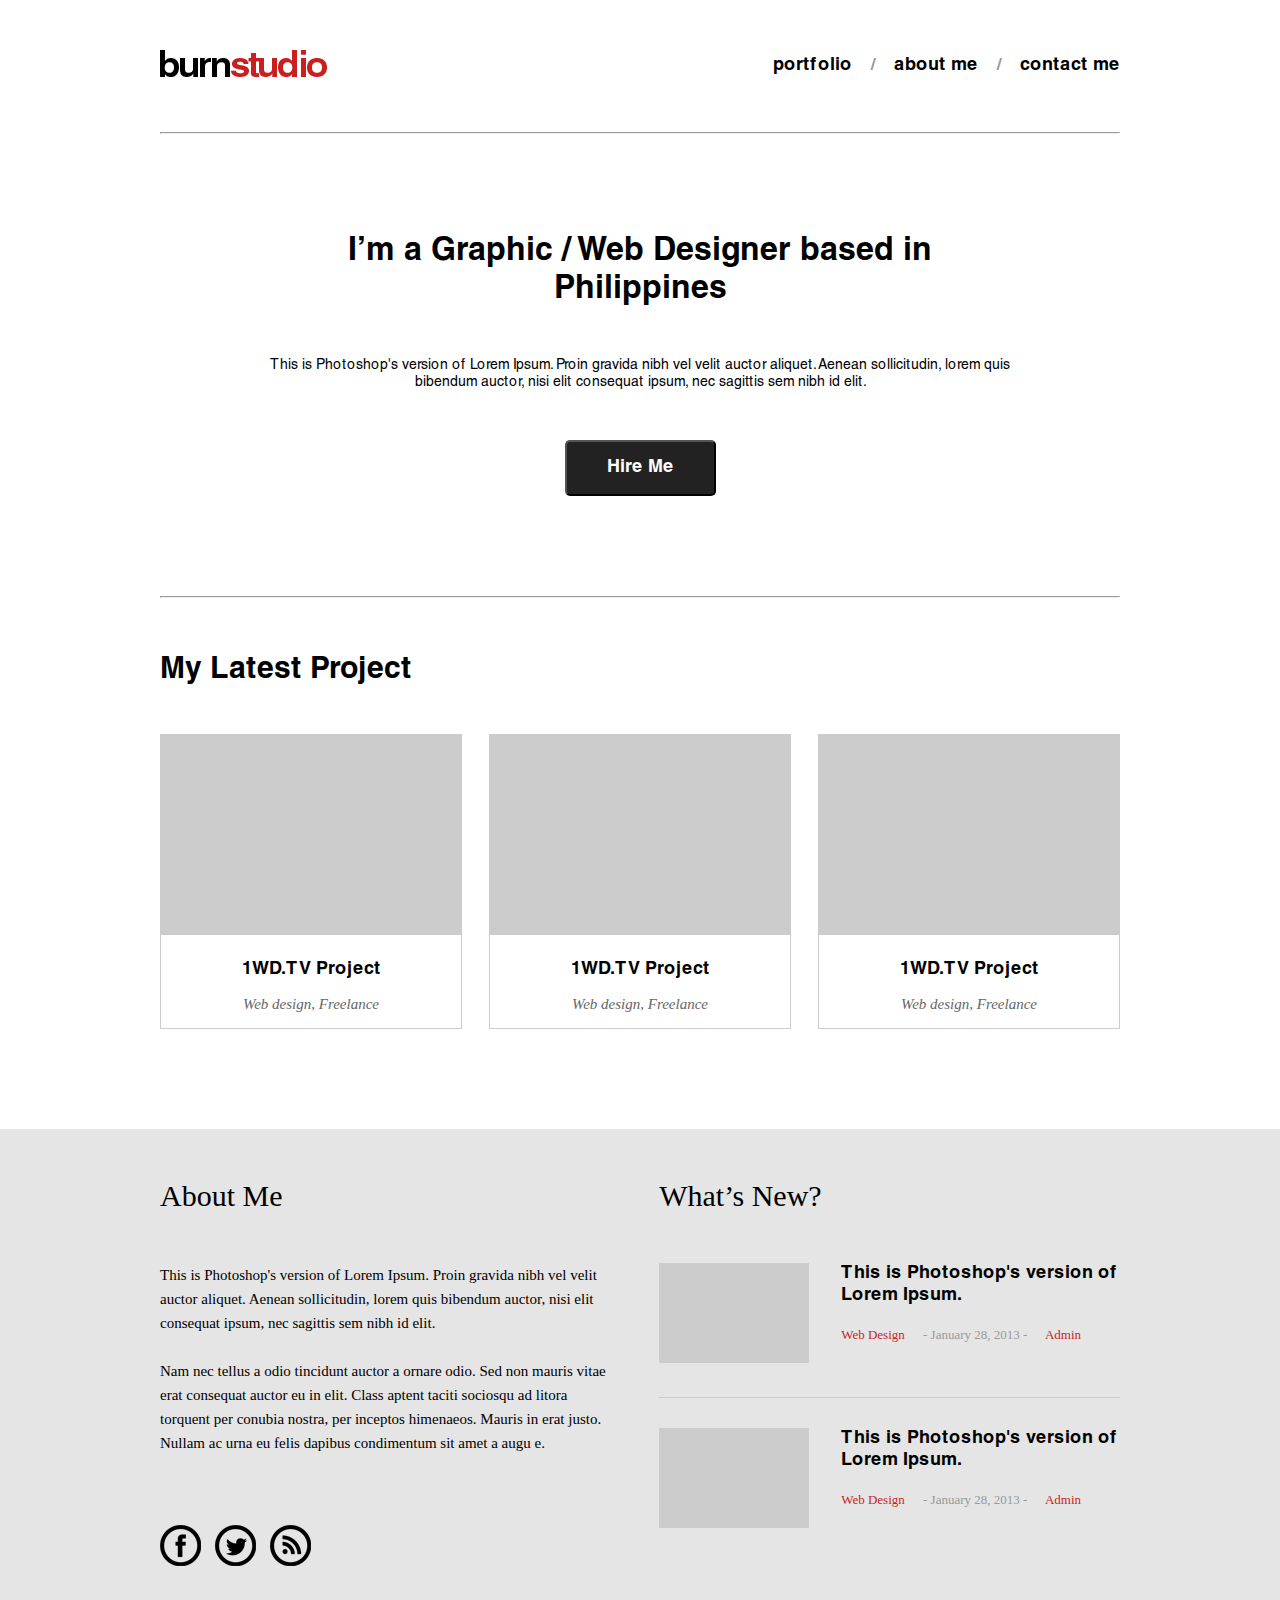
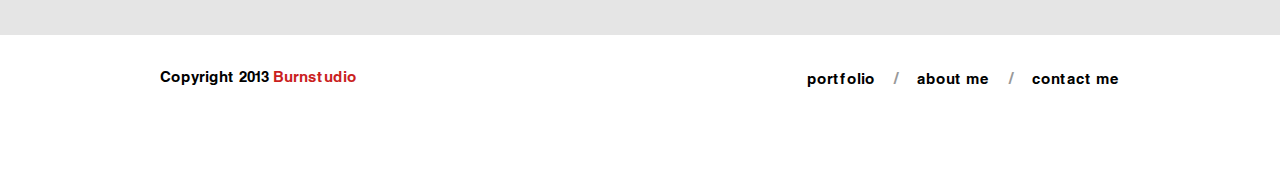
<file: index.html>
<!DOCTYPE html>
<html lang="en">
<head>
    <meta charset="UTF-8">
    <meta http-equiv="X-UA-Compatible" content="IE=edge">
    <meta name="viewport" content="width=device-width, initial-scale=1.0">
    <title>Burnstudio</title>
    <link rel="stylesheet" href="css/app.css">
    <link rel="stylesheet" href="css/responsive.css">
</head>
<body>
  <div class="container">
      <header>
          <img class="logo" src="images/logo.PNG" alt="logo">
          <nav>
              <ul>
                  <li><a href="#">portfolio</a></li>
                  <span>/</span>
                  <li><a href="#">about me</a></li>
                  <span>/</span>
                  <li><a href="#">contact me</a></li>
              </ul>
          </nav>
      </header>
      <hr>
      <div class="section-1">
        <h1>I’m a Graphic / Web Designer based in Philippines</h1>
        <p>This is Photoshop's version  of Lorem Ipsum. Proin gravida nibh vel velit auctor aliquet. Aenean sollicitudin, lorem quis bibendum auctor, nisi elit consequat ipsum, nec sagittis sem nibh id elit. </p>
        <button>Hire Me</button>
      </div>
      <hr>
      <div class="section-2">
          <h2>My Latest Project</h2>
          <div class="box">
              <img src="images/image.jpg" alt="image">
              <h3>1WD.TV Project</h3>
              <p>Web design, Freelance</p>
          </div>
          <div class="box">
            <img src="images/image.jpg" alt="image">
            <h3>1WD.TV Project</h3>
            <p>Web design, Freelance</p>
        </div>
        <div class="box">
            <img src="images/image.jpg" alt="image">
            <h3>1WD.TV Project</h3>
            <p>Web design, Freelance</p>
        </div>
      </div>
  </div>
  <div class="wrapper">
      <div class="container">
        <div class="bottom-content">
          <div class="content-left">
                <h4>About Me</h4>
                <p>This is Photoshop's version  of Lorem Ipsum. Proin gravida nibh vel velit auctor aliquet. Aenean sollicitudin, lorem quis bibendum auctor, nisi elit consequat ipsum, nec sagittis sem nibh id elit. 
                        <br><br>
                    Nam nec tellus a odio tincidunt auctor a ornare odio. Sed non  mauris vitae erat consequat auctor eu in elit. Class aptent taciti sociosqu ad litora torquent per conubia nostra, per inceptos himenaeos. Mauris in erat justo. Nullam ac urna eu felis dapibus condimentum sit amet a augu
                    e. </p>
                <img src="images/fb.PNG" alt="fb-icon">
                <img src="images/twi.PNG" alt="twi-icon">
                <img src="images/wlan.PNG" alt="wlan-icon">
            </div>
            <div class="content-right">
                <h4>What’s New?</h4>
                <div class="content-inside">
                    <img src="images/imagep.png" alt="alt">
                    <div class="content-inside-2">
                        <h5>This is Photoshop's version  of <br> Lorem Ipsum. </h5>
                        <p>Web Design <span>- January 28, 2013 -</span> Admin</p>
                    </div>
                </div>

                <div class="content-inside">
                    <img src="images/imagep.png" alt="alt">
                    <div class="content-inside-2">
                        <h5>This is Photoshop's version  of <br> Lorem Ipsum. </h5>
                        <p>Web Design <span>- January 28, 2013 -</span> Admin</p>
                    </div>
                </div>
            </div>

          </div>
      </div>
  </div>
  <div class="container">
      <footer>
          <p>Copyright 2013 <span> Burnstudio</span></p>
          
              <ul>
                  <li><a href="">portfolio</a></li>
                  <span>/</span>
                  <li><a href="">about me</a></li>
                  <span>/</span>
                  <li><a href="">contact me</a></li>
              </ul>
          
      </footer>
  </div>
</body>
</html>
</file>
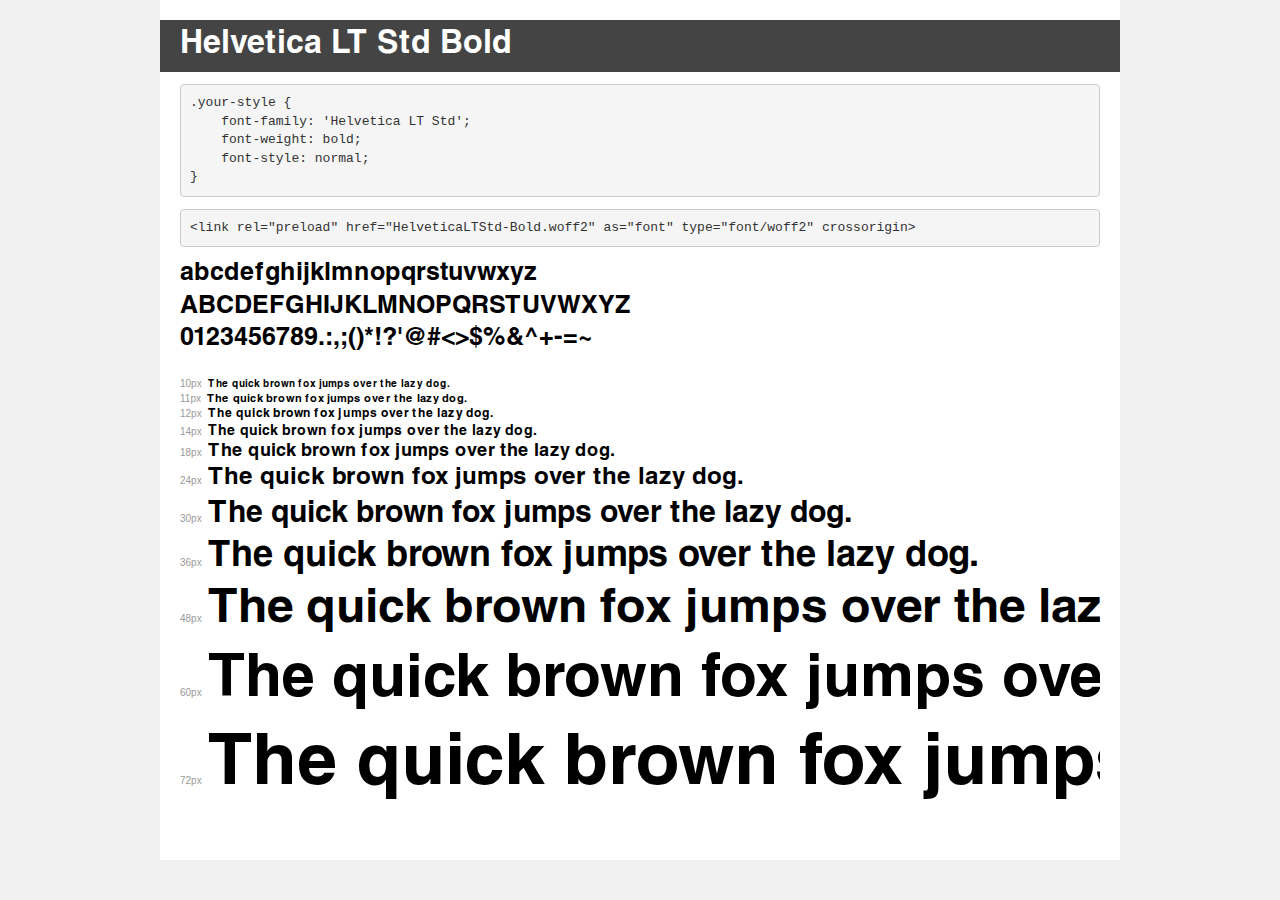
<file: fonts/htstd bold/demo.html>
<!DOCTYPE html>
<html lang="en">
<head>
    <meta charset="utf-8">
    <meta http-equiv="X-UA-Compatible" content="IE=edge">
    <meta name="viewport" content="width=device-width, initial-scale=1">
    <meta name="robots" content="noindex, noarchive">
    <meta name="format-detection" content="telephone=no">
    <title>Transfonter demo</title>
    <link href="stylesheet.css" rel="stylesheet">
    <style>
        /*
        http://meyerweb.com/eric/tools/css/reset/
        v2.0 | 20110126
        License: none (public domain)
        */
        html, body, div, span, applet, object, iframe,
        h1, h2, h3, h4, h5, h6, p, blockquote, pre,
        a, abbr, acronym, address, big, cite, code,
        del, dfn, em, img, ins, kbd, q, s, samp,
        small, strike, strong, sub, sup, tt, var,
        b, u, i, center,
        dl, dt, dd, ol, ul, li,
        fieldset, form, label, legend,
        table, caption, tbody, tfoot, thead, tr, th, td,
        article, aside, canvas, details, embed,
        figure, figcaption, footer, header, hgroup,
        menu, nav, output, ruby, section, summary,
        time, mark, audio, video {
            margin: 0;
            padding: 0;
            border: 0;
            font-size: 100%;
            font: inherit;
            vertical-align: baseline;
        }
        /* HTML5 display-role reset for older browsers */
        article, aside, details, figcaption, figure,
        footer, header, hgroup, menu, nav, section {
            display: block;
        }
        body {
            line-height: 1;
        }
        ol, ul {
            list-style: none;
        }
        blockquote, q {
            quotes: none;
        }
        blockquote:before, blockquote:after,
        q:before, q:after {
            content: '';
            content: none;
        }
        table {
            border-collapse: collapse;
            border-spacing: 0;
        }
        /* demo styles */
        body {
            background: #f0f0f0;
            color: #000;
        }
        .page {
            background: #fff;
            width: 920px;
            margin: 0 auto;
            padding: 20px 20px 0 20px;
            overflow: hidden;
        }
        .font-container {
            overflow-x: auto;
            overflow-y: hidden;
            margin-bottom: 40px;
            line-height: 1.3;
            white-space: nowrap;
            padding-bottom: 5px;
        }
        h1 {
            position: relative;
            background: #444;
            font-size: 32px;
            color: #fff;
            padding: 10px 20px;
            margin: 0 -20px 12px -20px;
        }
        .letters {
            font-size: 25px;
            margin-bottom: 20px;
        }
        .s10:before {
            content: '10px';
        }
        .s11:before {
            content: '11px';
        }
        .s12:before {
            content: '12px';
        }
        .s14:before {
            content: '14px';
        }
        .s18:before {
            content: '18px';
        }
        .s24:before {
            content: '24px';
        }
        .s30:before {
            content: '30px';
        }
        .s36:before {
            content: '36px';
        }
        .s48:before {
            content: '48px';
        }
        .s60:before {
            content: '60px';
        }
        .s72:before {
            content: '72px';
        }
        .s10:before, .s11:before, .s12:before, .s14:before,
        .s18:before, .s24:before, .s30:before, .s36:before,
        .s48:before, .s60:before, .s72:before {
            font-family: Arial, sans-serif;
            font-size: 10px;
            font-weight: normal;
            font-style: normal;
            color: #999;
            padding-right: 6px;
        }
        pre {
            display: block;
            padding: 9px;
            margin: 0 0 12px;
            font-family: Monaco, Menlo, Consolas, "Courier New", monospace;
            font-size: 13px;
            line-height: 1.428571429;
            color: #333;
            font-weight: normal;
            font-style: normal;
            background-color: #f5f5f5;
            border: 1px solid #ccc;
            overflow-x: auto;
            border-radius: 4px;
        }
        /* responsive */
        @media (max-width: 959px) {
            .page {
                width: auto;
                margin: 0;
            }
        }
    </style>
</head>
<body>
<div class="page">
    <div class="demo">
        <h1 style="font-family: 'Helvetica LT Std'; font-weight: bold; font-style: normal;">Helvetica LT Std Bold</h1>
        <pre title="Usage">.your-style {
    font-family: 'Helvetica LT Std';
    font-weight: bold;
    font-style: normal;
}</pre>
        <pre title="Preload (optional)">
&lt;link rel=&quot;preload&quot; href=&quot;HelveticaLTStd-Bold.woff2&quot; as=&quot;font&quot; type=&quot;font/woff2&quot; crossorigin&gt;</pre>
        <div class="font-container" style="font-family: 'Helvetica LT Std'; font-weight: bold; font-style: normal;">
            <p class="letters">
                abcdefghijklmnopqrstuvwxyz<br>
ABCDEFGHIJKLMNOPQRSTUVWXYZ<br>
                0123456789.:,;()*!?'@#&lt;&gt;$%&^+-=~
            </p>
            <p class="s10" style="font-size: 10px;">The quick brown fox jumps over the lazy dog.</p>
            <p class="s11" style="font-size: 11px;">The quick brown fox jumps over the lazy dog.</p>
            <p class="s12" style="font-size: 12px;">The quick brown fox jumps over the lazy dog.</p>
            <p class="s14" style="font-size: 14px;">The quick brown fox jumps over the lazy dog.</p>
            <p class="s18" style="font-size: 18px;">The quick brown fox jumps over the lazy dog.</p>
            <p class="s24" style="font-size: 24px;">The quick brown fox jumps over the lazy dog.</p>
            <p class="s30" style="font-size: 30px;">The quick brown fox jumps over the lazy dog.</p>
            <p class="s36" style="font-size: 36px;">The quick brown fox jumps over the lazy dog.</p>
            <p class="s48" style="font-size: 48px;">The quick brown fox jumps over the lazy dog.</p>
            <p class="s60" style="font-size: 60px;">The quick brown fox jumps over the lazy dog.</p>
            <p class="s72" style="font-size: 72px;">The quick brown fox jumps over the lazy dog.</p>
        </div>
    </div>

</div>
</body>
</html>
</file>
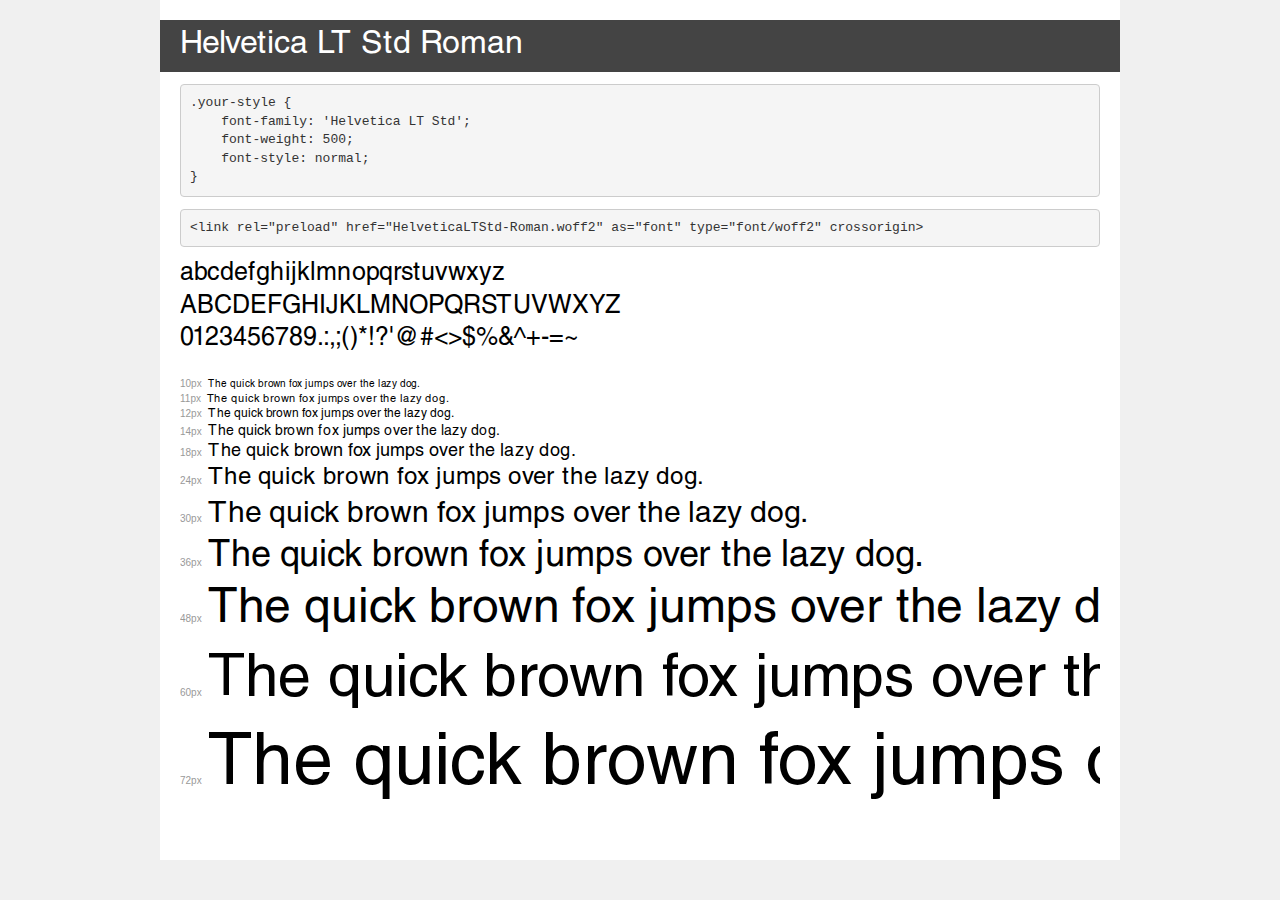
<file: fonts/htstdroman/demo.html>
<!DOCTYPE html>
<html lang="en">
<head>
    <meta charset="utf-8">
    <meta http-equiv="X-UA-Compatible" content="IE=edge">
    <meta name="viewport" content="width=device-width, initial-scale=1">
    <meta name="robots" content="noindex, noarchive">
    <meta name="format-detection" content="telephone=no">
    <title>Transfonter demo</title>
    <link href="stylesheet.css" rel="stylesheet">
    <style>
        /*
        http://meyerweb.com/eric/tools/css/reset/
        v2.0 | 20110126
        License: none (public domain)
        */
        html, body, div, span, applet, object, iframe,
        h1, h2, h3, h4, h5, h6, p, blockquote, pre,
        a, abbr, acronym, address, big, cite, code,
        del, dfn, em, img, ins, kbd, q, s, samp,
        small, strike, strong, sub, sup, tt, var,
        b, u, i, center,
        dl, dt, dd, ol, ul, li,
        fieldset, form, label, legend,
        table, caption, tbody, tfoot, thead, tr, th, td,
        article, aside, canvas, details, embed,
        figure, figcaption, footer, header, hgroup,
        menu, nav, output, ruby, section, summary,
        time, mark, audio, video {
            margin: 0;
            padding: 0;
            border: 0;
            font-size: 100%;
            font: inherit;
            vertical-align: baseline;
        }
        /* HTML5 display-role reset for older browsers */
        article, aside, details, figcaption, figure,
        footer, header, hgroup, menu, nav, section {
            display: block;
        }
        body {
            line-height: 1;
        }
        ol, ul {
            list-style: none;
        }
        blockquote, q {
            quotes: none;
        }
        blockquote:before, blockquote:after,
        q:before, q:after {
            content: '';
            content: none;
        }
        table {
            border-collapse: collapse;
            border-spacing: 0;
        }
        /* demo styles */
        body {
            background: #f0f0f0;
            color: #000;
        }
        .page {
            background: #fff;
            width: 920px;
            margin: 0 auto;
            padding: 20px 20px 0 20px;
            overflow: hidden;
        }
        .font-container {
            overflow-x: auto;
            overflow-y: hidden;
            margin-bottom: 40px;
            line-height: 1.3;
            white-space: nowrap;
            padding-bottom: 5px;
        }
        h1 {
            position: relative;
            background: #444;
            font-size: 32px;
            color: #fff;
            padding: 10px 20px;
            margin: 0 -20px 12px -20px;
        }
        .letters {
            font-size: 25px;
            margin-bottom: 20px;
        }
        .s10:before {
            content: '10px';
        }
        .s11:before {
            content: '11px';
        }
        .s12:before {
            content: '12px';
        }
        .s14:before {
            content: '14px';
        }
        .s18:before {
            content: '18px';
        }
        .s24:before {
            content: '24px';
        }
        .s30:before {
            content: '30px';
        }
        .s36:before {
            content: '36px';
        }
        .s48:before {
            content: '48px';
        }
        .s60:before {
            content: '60px';
        }
        .s72:before {
            content: '72px';
        }
        .s10:before, .s11:before, .s12:before, .s14:before,
        .s18:before, .s24:before, .s30:before, .s36:before,
        .s48:before, .s60:before, .s72:before {
            font-family: Arial, sans-serif;
            font-size: 10px;
            font-weight: normal;
            font-style: normal;
            color: #999;
            padding-right: 6px;
        }
        pre {
            display: block;
            padding: 9px;
            margin: 0 0 12px;
            font-family: Monaco, Menlo, Consolas, "Courier New", monospace;
            font-size: 13px;
            line-height: 1.428571429;
            color: #333;
            font-weight: normal;
            font-style: normal;
            background-color: #f5f5f5;
            border: 1px solid #ccc;
            overflow-x: auto;
            border-radius: 4px;
        }
        /* responsive */
        @media (max-width: 959px) {
            .page {
                width: auto;
                margin: 0;
            }
        }
    </style>
</head>
<body>
<div class="page">
    <div class="demo">
        <h1 style="font-family: 'Helvetica LT Std'; font-weight: 500; font-style: normal;">Helvetica LT Std Roman</h1>
        <pre title="Usage">.your-style {
    font-family: 'Helvetica LT Std';
    font-weight: 500;
    font-style: normal;
}</pre>
        <pre title="Preload (optional)">
&lt;link rel=&quot;preload&quot; href=&quot;HelveticaLTStd-Roman.woff2&quot; as=&quot;font&quot; type=&quot;font/woff2&quot; crossorigin&gt;</pre>
        <div class="font-container" style="font-family: 'Helvetica LT Std'; font-weight: 500; font-style: normal;">
            <p class="letters">
                abcdefghijklmnopqrstuvwxyz<br>
ABCDEFGHIJKLMNOPQRSTUVWXYZ<br>
                0123456789.:,;()*!?'@#&lt;&gt;$%&^+-=~
            </p>
            <p class="s10" style="font-size: 10px;">The quick brown fox jumps over the lazy dog.</p>
            <p class="s11" style="font-size: 11px;">The quick brown fox jumps over the lazy dog.</p>
            <p class="s12" style="font-size: 12px;">The quick brown fox jumps over the lazy dog.</p>
            <p class="s14" style="font-size: 14px;">The quick brown fox jumps over the lazy dog.</p>
            <p class="s18" style="font-size: 18px;">The quick brown fox jumps over the lazy dog.</p>
            <p class="s24" style="font-size: 24px;">The quick brown fox jumps over the lazy dog.</p>
            <p class="s30" style="font-size: 30px;">The quick brown fox jumps over the lazy dog.</p>
            <p class="s36" style="font-size: 36px;">The quick brown fox jumps over the lazy dog.</p>
            <p class="s48" style="font-size: 48px;">The quick brown fox jumps over the lazy dog.</p>
            <p class="s60" style="font-size: 60px;">The quick brown fox jumps over the lazy dog.</p>
            <p class="s72" style="font-size: 72px;">The quick brown fox jumps over the lazy dog.</p>
        </div>
    </div>

</div>
</body>
</html>
</file>
<file: css/app.css>
@font-face {
  font-family: "Helvetica LT Std";
  src: url("../fonts/htstd bold/HelveticaLTStd-Bold.woff2") format("woff2"),
    url("../fonts/htstd bold/HelveticaLTStd-Bold.woff") format("woff");
  font-weight: bold;
  font-style: normal;
  font-display: swap;
}
@font-face {
  font-family: "Helvetica LT Stdroman";
  src: url("../fonts/htstdroman/HelveticaLTStd-Roman.woff2") format("woff2"),
    url("../fonts/htstdroman/HelveticaLTStd-Roman.woff") format("woff");
  font-weight: 500;
  font-style: normal;
  font-display: swap;
}
* {
  margin: 0;
  padding: 0;
  box-sizing: border-box;
}

.container {
  width: 960px;
  margin: 0 auto;
}

header::after {
  content: "";
  display: block;
  clear: both;
}

.logo {
  margin: 50px 0;
  float: left;
}

nav {
  float: right;
}
nav ul {
  list-style: none;
}
nav ul li {
  display: inline-block;
  margin: 55px 0;
}
nav ul li a {
  text-decoration: none;
  color: #000000;
  font-size: 18px;
  font-family: "Helvetica LT Std";
}
nav ul li a:hover {
  color: #999999;
}

span {
  font-family: "Helvetica LT Std";
  color: #999999;
  margin: 0 15px;
}

h1 {
  font-size: 32px;
  font-family: "Helvetica LT Std";
}

.section-1 p {
  font-size: 14px;
  font-family: "Helvetica LT Stdroman";
  margin: 48px 0;
}

.section-1 {
  padding: 100px;
  text-align: center;
}

.section-1 button {
  background-color: #222222;
  color: #ffffff;
  padding: 15px 40px;
  border-radius: 5px;
  font-family: "Helvetica LT Std";
  font-size: 18px;
}

.section-2 h2 {
  font-family: "Helvetica LT Std";
  font-size: 30px;
  margin: 55px 0 45px 0;
}

.box {
  display: inline-block;
  text-align: center;
  margin-right: 23px;
  border: 1px solid #cccccc;
}

.box img {
  width: 100%;
}

.box h3 {
  font-size: 18px;
  font-family: "Helvetica LT Std";
  margin: 20px 0 15px 0;
}

.box p {
  color: #666666;
  font-style: italic;
  font-size: 15px;
  margin-bottom: 15px;
}

.section-2 div:last-child {
  margin-right: 0;
}

.wrapper {
  background-color: #e5e5e5;
  margin: 100px 0 35px 0;
}

.content-left {
  width: 48%;
  float: left;
}

.content-left h4,
.content-right h4 {
  font-size: 30px;
  padding: 50px 0;
  font-weight: lighter;
}

.content-left p {
  font-size: 15px;
  line-height: 24px;
}

.content-left img {
  margin: 70px 10px 65px 0;
}

.bottom-content::after {
  content: "";
  display: block;
  clear: both;
}

.content-right {
  width: 48%;
  float: right;
}

.content-inside-2 {
  display: inline-block;
  vertical-align: top;
  margin-left: 28px;
}

.content-inside-2 h5 {
  font-size: 18px;
  font-family: "Helvetica LT Std";
}

.content-inside-2 p {
  font-size: 13px;
  color: #ca1f1f;
  margin-top: 20px;
}

.content-inside-2 p span {
  font-size: 13px;
  font-family: none;
}

.content-inside {
  border-bottom: 1px solid #cccccc;
  padding-bottom: 30px;
}

.content-right div:nth-child(3) {
  border-bottom: none;
  margin-top: 30px;
}

footer {
  margin-bottom: 100px;
}
footer::after {
  content: "";
  display: block;
  clear: both;
}

footer p {
  display: inline-block;
  font-size: 15px;
  font-family: "Helvetica LT Std";
  float: left;
}

footer p span {
  color: #ca1f1f;
  margin: 0;
}

footer ul {
  list-style: none;
  float: right;
}
footer ul li {
  display: inline-block;
}
footer ul li a {
  color: black;
  text-decoration: none;
  font-size: 15px;
  font-family: "Helvetica LT Std";
}
footer ul li a:hover {
  color: #099999;
}

/*# sourceMappingURL=app.css.map */
</file>
<file: css/responsive.css>
@media screen and (min-width: 980px) and (max-width: 1199px) {
  .container {
    width: 950px;
  }
  .box {
    margin-right: 18px;
  }
}
@media screen and (min-width: 768px) and (max-width: 979px) {
  .container {
    width: 750px;
  }
  .box {
    margin-right: 33px;
    width: 30%;
  }
  .content-left p {
    font-size: 14px;
    line-height: 22px;
  }
  .content-left h4,
  .content-right h4 {
    font-size: 26px;
    padding: 41px 0;
  }
  .content-inside img {
    width: 30%;
  }
  .content-inside .content-inside-2 {
    width: 60%;
  }
  .content-inside-2 h5 {
    font-size: 14px;
  }
  .content-inside-2 p {
    font-size: 10px;
  }
}
@media screen and (min-width: 320px) and (max-width: 767px) {
  .container {
    width: 96%;
  }
  * {
    float: none;
  }
  header,
  footer {
    text-align: center;
  }
  .logo,
  .content-left,
  .content-right,
  footer p,
  footer ul {
    float: none;
  }
  nav {
    float: none;
    margin-bottom: 30px;
  }
  nav ul li {
    display: block;
    margin: 4px 0;
  }
  .section-1 {
    padding: 30px 0;
  }
  h1 {
    font-size: 22px;
  }
  button,
  .content-left,
  .content-right {
    width: 100%;
  }
  .section-2,
  .box {
    margin: 0;
    text-align: center;
  }
  .box {
    margin-bottom: 20px;
    display: block;
  }
  .wrapper {
    margin: 80px 0 35px 0;
  }
  .content-left img {
    margin: 36px 10px 30px 0;
  }
  .content-right h4,
  .content-left h4 {
    padding: 29px 0;
  }
  .content-inside {
    text-align: center;
  }
  .content-inside-2 {
    margin-right: 18px;
  }
  footer ul li {
    display: block;
    margin-top: 10px;
  }
  footer {
    margin: 30px 0 60px 0;
  }
  footer ul {
    margin-top: 20px;
  }

  .content-left,
  .content-right {
    text-align: center;
  }
}
</file>
<file: fonts/htstd bold/stylesheet.css>
@font-face {
    font-family: 'Helvetica LT Std';
    src: url('HelveticaLTStd-Bold.woff2') format('woff2'),
        url('HelveticaLTStd-Bold.woff') format('woff');
    font-weight: bold;
    font-style: normal;
    font-display: swap;
}
</file>
<file: fonts/htstdroman/stylesheet.css>
@font-face {
    font-family: 'Helvetica LT Std';
    src: url('HelveticaLTStd-Roman.woff2') format('woff2'),
        url('HelveticaLTStd-Roman.woff') format('woff');
    font-weight: 500;
    font-style: normal;
    font-display: swap;
}
</file>
